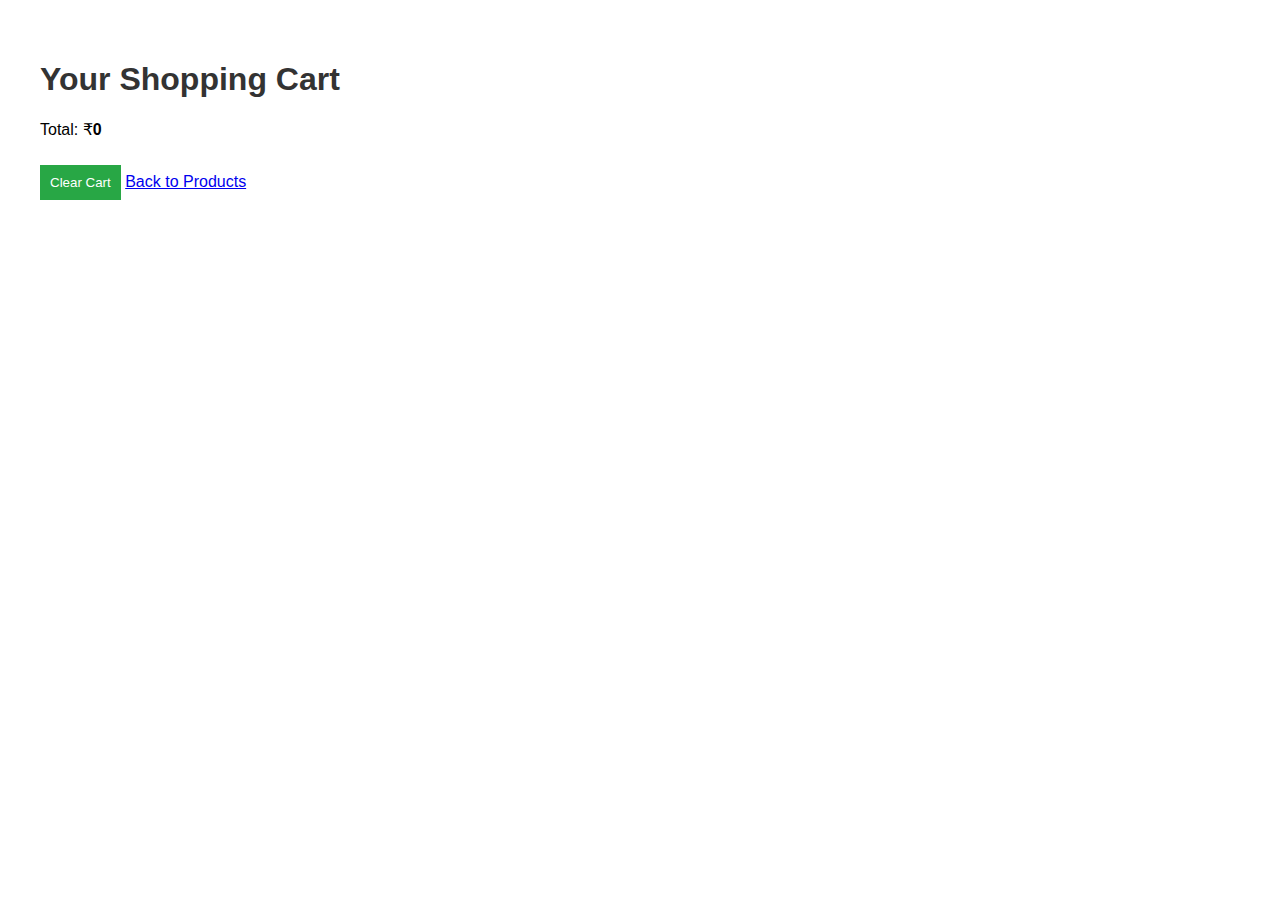
<file: Cart/cart.html>
<!DOCTYPE html>
<html lang="en">
<head>
    <meta charset="UTF-8">
    <meta name="viewport" content="width=device-width, initial-scale=1.0">
    <title>Shopping Cart</title>
    <link rel="stylesheet" href="styles.css">
</head>
<body>
    <h1>Your Shopping Cart</h1>
    <ul id="cartItems"></ul>
    <p>Total: ₹<span id="cartTotal">0</span></p>
    <button id="clearCart">Clear Cart</button>

    <a href="index.html">Back to Products</a>

    <script src="cart.js"></script>
</body>
</html>
</file>
<file: Cart/styles.css>
body {
  font-family: Arial, sans-serif;
  margin: 20px;
  padding: 20px;
}

h1,
h2 {
  color: #333;
}

#productList {
  display: flex;
  flex-wrap: wrap;
  gap: 20px;
}

.product-item {
  border: 1px solid #ddd;
  padding: 15px;
  width: 200px;
  text-align: center;
}

img {
  max-width: 100%;
  height: auto;
}

button {
  background-color: #28a745;
  color: white;
  border: none;
  padding: 10px;
  cursor: pointer;
  margin-top: 10px;
}

button:hover {
  background-color: #218838;
}

ul {
  list-style: none;
  padding: 0;
}

ul li {
  margin-bottom: 10px;
}

ul li button {
  background-color: #dc3545;
  padding: 5px;
  cursor: pointer;
}

ul li button:hover {
  background-color: #c82333;
}

#cartTotal {
  font-weight: bold;
}
</file>
